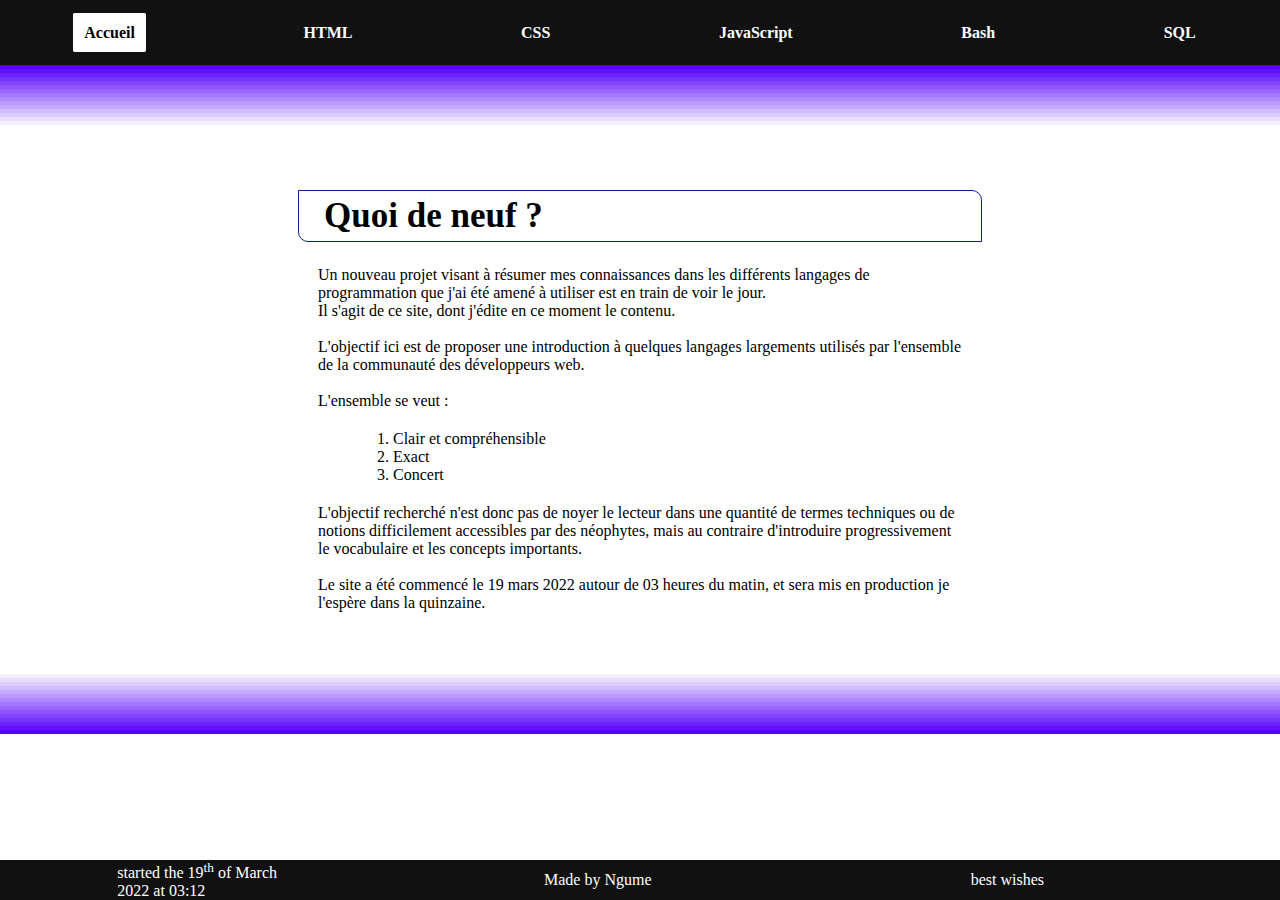
<file: index.html>
<!DOCTYPE html>
<html>
    <head>
        <meta charset="utf-8" />
        <link rel="stylesheet" href="./css/main.css" />
        <title>Cheatsite - Accueil</title>
    </head>
    <body>
        <div id="wrapper">
            <nav>
                <ul>
                    <li>
                        <a href="" class="disabled">Accueil</a>
                    </li>
                    <li>
                        <a href="./html.html">HTML</a>
                    </li>
                    <li>
                        <a href="./css.html">CSS</a>
                    </li>
                    <li>
                        <a href="./js.html">JavaScript</a>
                    </li>
                    <li>
                        <a href="./bash.html">Bash</a>
                    </li>
                    <li>
                        <a href="./sql.html">SQL</a>
                    </li>
                </ul>
            </nav>
            <div id="ban1">
            </div>
            <div id="ban2">
            </div>
            <div id="ban3">
            </div>
            <div id="ban4">
            </div>
            <div id="ban5">
            </div>
            <div id="ban6">
            </div>
            <div id="ban7">
            </div>
            <div id="ban8">
            </div>
            <div id="ban9">
            </div>
            <div id="ban10">
            </div>
            <div id="ban11">
            </div>
            <div id="ban12">
            </div>
            <div id="ban13">
            </div>
            <div id="ban14">
            </div>
            <div id="ban15">
            </div>
            <div class="main-content">
                <h1>
                    Quoi de neuf ?
                </h1>
                <p>
                Un nouveau projet visant à résumer mes connaissances dans les différents langages 
                de programmation que j'ai été amené à utiliser est en train de voir le jour.<br />
                Il s'agit de ce site, dont j'édite en ce moment le contenu.<br /><br />
                L'objectif ici est de proposer une introduction à quelques langages largements utilisés 
                par l'ensemble de la communauté des développeurs web.<br /><br />
                L'ensemble se veut :
                </p>
                <ol>
                    <li>Clair et compréhensible</li>
                    <li>Exact</li>
                    <li>Concert</li>
                </ol>
                <p>
                L'objectif recherché n'est donc pas de noyer le lecteur dans une quantité de termes techniques 
                ou de notions difficilement accessibles par des néophytes, mais au contraire d'introduire 
                progressivement le vocabulaire et les concepts importants.<br /><br />
                Le site a été commencé le 19 mars 2022 autour de 03 heures du matin, et sera mis en production je l'espère dans la quinzaine.
                </p>
            </div>
            <div id="ban15">
            </div>
            <div id="ban14">
            </div>
            <div id="ban13">
            </div>
            <div id="ban12">
            </div>
            <div id="ban11">
            </div>
            <div id="ban10">
            </div>
            <div id="ban9">
            </div>
            <div id="ban8">
            </div>
            <div id="ban7">
            </div>
            <div id="ban6">
            </div>
            <div id="ban5">
            </div>
            <div id="ban4">
            </div>
            <div id="ban3">
            </div>
            <div id="ban2">
            </div>
            <div id="ban1">
            </div>
        </div>
        <footer>
            <span>started the 19<sup>th</sup> of March 2022 at 03:12</span>
            <span>Made by Ngume</span>
            <span>best wishes</span>
        </footer>
    </body>
</html>
</file>
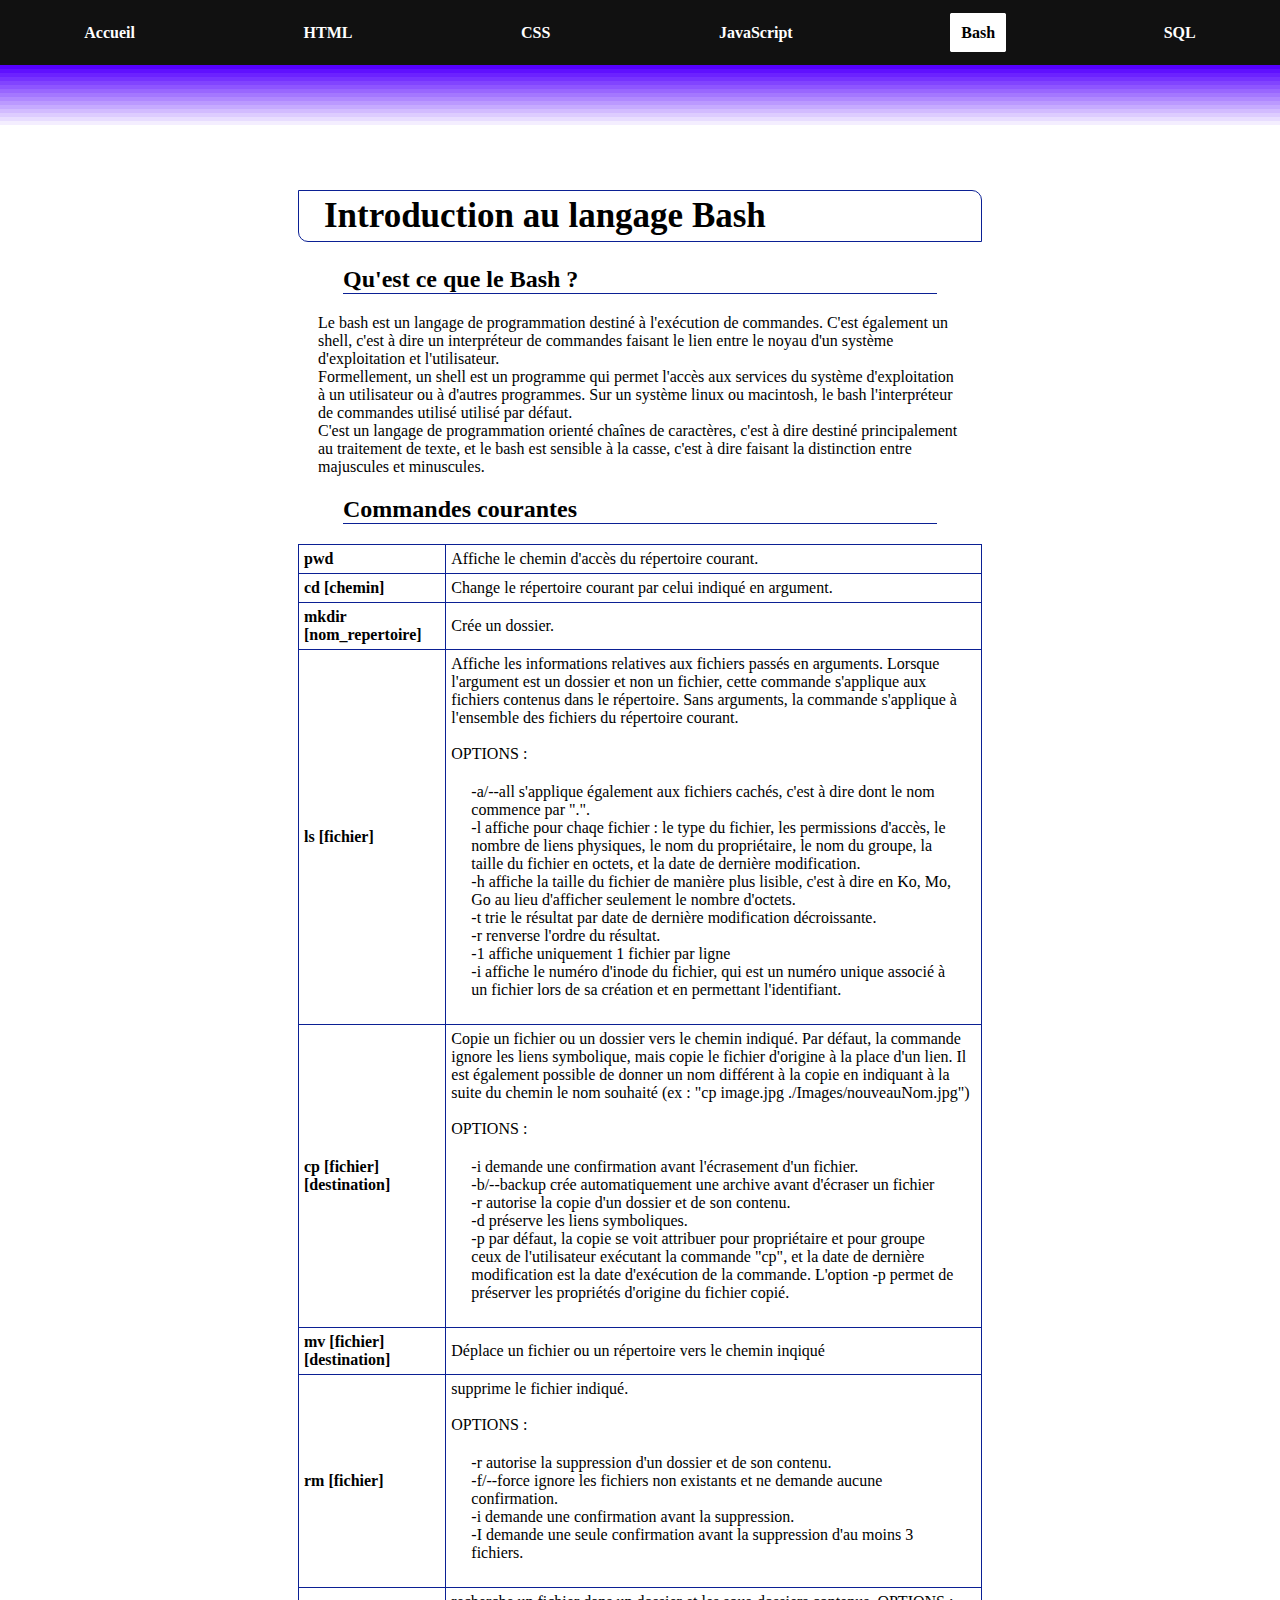
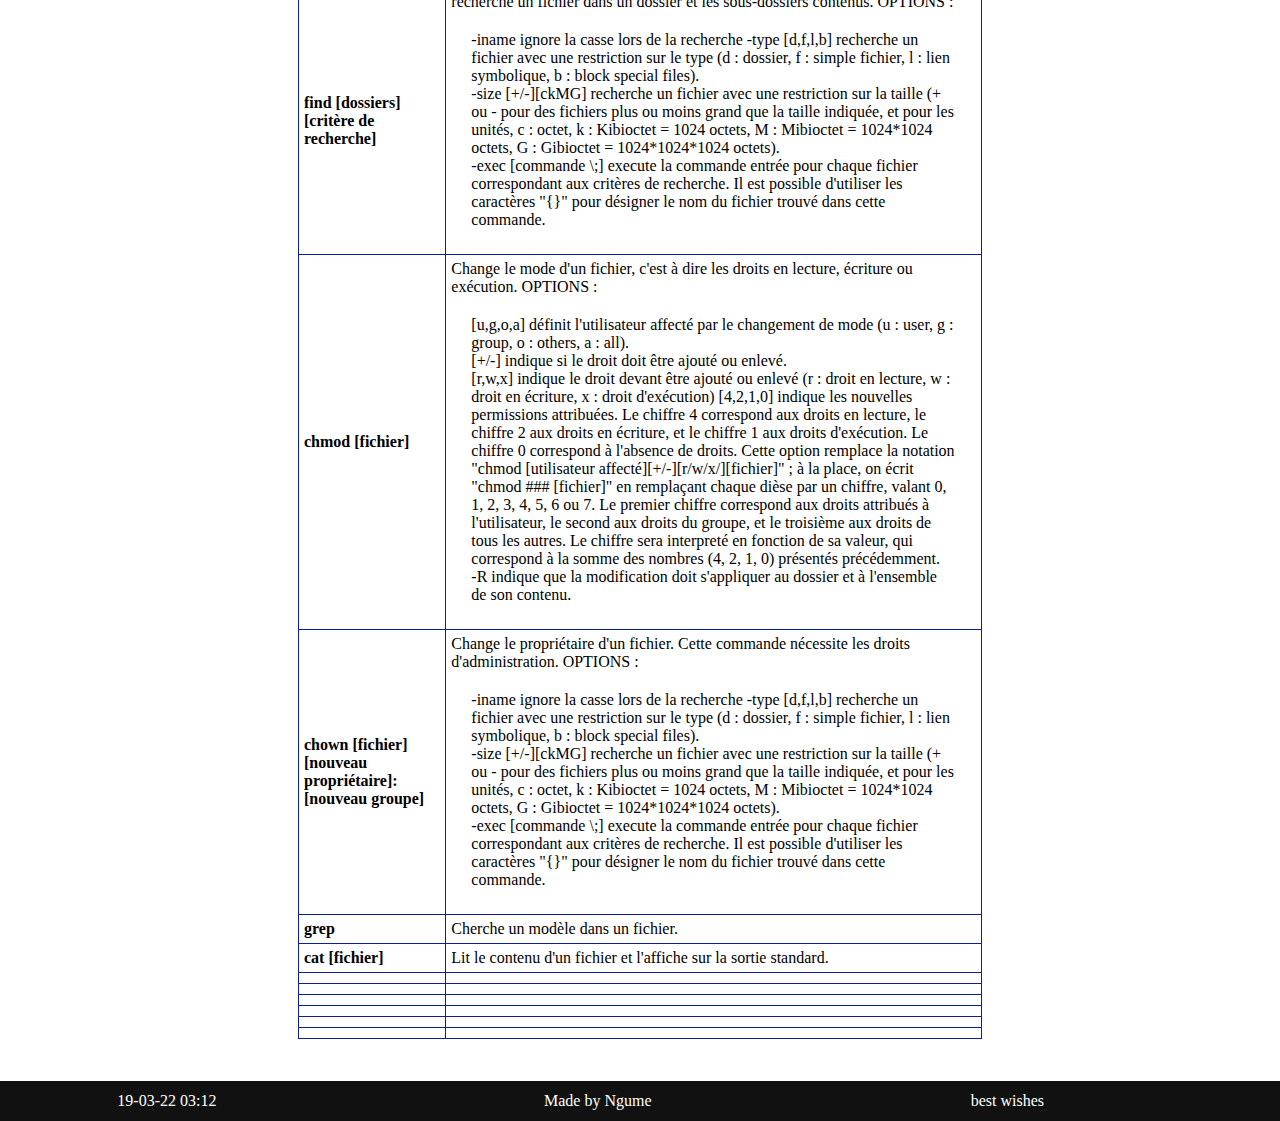
<file: bash.html>
<!DOCTYPE html>
<html>
    <head>
        <meta charset="utf-8" />
        <link rel="stylesheet" href="./css/main.css" />
        <title>Cheatsite - Bash</title>
    </head>
    <body>
        <div id="wrapper">
            <nav>
                <ul>
                    <li>
                        <a href="./index.html">Accueil</a>
                    </li>
                    <li>
                        <a href="./html.html">HTML</a>
                    </li>
                    <li>
                        <a href="./css.html">CSS</a>
                    </li>
                    <li>
                        <a href="./js.html">JavaScript</a>
                    </li>
                    <li>
                        <a href="" class="disabled">Bash</a>
                    </li>
                    <li>
                        <a href="./sql.html">SQL</a>
                    </li>
                </ul>
            </nav>
            <div id="ban1">
            </div>
            <div id="ban2">
            </div>
            <div id="ban3">
            </div>
            <div id="ban4">
            </div>
            <div id="ban5">
            </div>
            <div id="ban6">
            </div>
            <div id="ban7">
            </div>
            <div id="ban8">
            </div>
            <div id="ban9">
            </div>
            <div id="ban10">
            </div>
            <div id="ban11">
            </div>
            <div id="ban12">
            </div>
            <div id="ban13">
            </div>
            <div id="ban14">
            </div>
            <div id="ban15">
            </div>
            </div>
            <div class="main-content">
                <h1>Introduction au langage Bash</h1>
                <h2>Qu'est ce que le Bash ?</h2>
                <p>
                    Le bash est un langage de programmation destiné à l'exécution de commandes. C'est également un shell, c'est à dire un interpréteur de commandes faisant le lien entre le noyau
                    d'un système d'exploitation et l'utilisateur.<br />
                    Formellement, un shell est un programme qui permet l'accès aux services du système d'exploitation à un utilisateur ou à d'autres programmes.
                    Sur un système linux ou macintosh, le bash l'interpréteur de commandes utilisé utilisé par défaut.<br />
                    C'est un langage de programmation orienté chaînes de caractères, c'est à dire destiné principalement au traitement de texte, et le bash est sensible à la casse, c'est à dire faisant la distinction entre majuscules et minuscules.
                </p>
                <h2>Commandes courantes</h2>
                <table>
                    <tr>
                        <td>pwd</td>
                        <td>Affiche le chemin d'accès du répertoire courant.</td>
                    </tr>
                    <tr>
                        <td>cd [chemin]</td>
                        <td>Change le répertoire courant par celui indiqué en argument.</td>
                    </tr>
                    <tr>
                        <td>mkdir [nom_repertoire]</td>
                        <td>Crée un dossier.</td>
                    </tr>
                    <tr>
                        <td>ls [fichier]</td>
                        <td>Affiche les informations relatives aux fichiers passés en arguments. Lorsque l'argument est un dossier et non un fichier, cette commande s'applique aux fichiers contenus dans le répertoire. Sans arguments, la commande s'applique à l'ensemble des fichiers du répertoire courant.<br /><br />
                        OPTIONS :<br />
                        <p>
                        -a/--all s'applique également aux fichiers cachés, c'est à dire dont le nom commence par ".".<br />
                        -l affiche pour chaqe fichier : le type du fichier, les permissions d'accès, le nombre de liens physiques, le nom du propriétaire, le nom du groupe, la taille du fichier en octets, et la date de dernière modification.<br />
                        -h affiche la taille du fichier de manière plus lisible, c'est à dire en Ko, Mo, Go au lieu d'afficher seulement le nombre d'octets.<br />
                        -t trie le résultat par date de dernière modification décroissante.<br />
                        -r renverse l'ordre du résultat.<br />
                        -1 affiche uniquement 1 fichier par ligne<br />
                        -i affiche le numéro d'inode du fichier, qui est un numéro unique associé à un fichier lors de sa création et en permettant l'identifiant.
                        </p>
                    </td>
                    </tr>
                    <tr>
                        <td>cp [fichier] [destination]</td>
                        <td>Copie un fichier ou un dossier vers le chemin indiqué. Par défaut, la commande ignore les liens symbolique, mais copie le fichier d'origine à la place d'un lien. 
                            Il est également possible de donner un nom différent à la copie en indiquant à la suite du chemin le nom souhaité (ex : "cp image.jpg ./Images/nouveauNom.jpg")<br /><br />
                            OPTIONS :<br />
                            <p>
                            -i demande une confirmation avant l'écrasement d'un fichier.<br />
                            -b/--backup crée automatiquement une archive avant d'écraser un fichier<br />
                            -r autorise la copie d'un dossier et de son contenu.<br />
                            -d préserve les liens symboliques.<br />
                            -p par défaut, la copie se voit attribuer pour propriétaire et pour groupe ceux de l'utilisateur exécutant la commande "cp", et la date de dernière modification est la date d'exécution de la commande. L'option -p permet de préserver les propriétés d'origine du fichier copié.
                            </p>
                        </td>
                    </tr>
                    <tr>
                        <td>mv [fichier] [destination]</td>
                        <td>Déplace un fichier ou un répertoire vers le chemin inqiqué</td>
                    </tr>
                    <tr>
                        <td>rm [fichier]</td>
                        <td>supprime le fichier indiqué.<br /><br />
                            OPTIONS :<br />
                            <p>
                            -r autorise la suppression d'un dossier et de son contenu.<br />
                            -f/--force ignore les fichiers non existants et ne demande aucune confirmation.<br />
                            -i demande une confirmation avant la suppression.<br />
                            -I demande une seule confirmation avant la suppression d'au moins 3 fichiers.
                            </p>
                        </td>
                    </tr>
                    <tr>
                        <td>find [dossiers] [critère de recherche]</td>
                        <td>recherche un fichier dans un dossier et les sous-dossiers contenus.
                            OPTIONS :<br />
                            <p>
                            -iname ignore la casse lors de la recherche
                            -type [d,f,l,b] recherche un fichier avec une restriction sur le type (d : dossier, f : simple fichier, l : lien symbolique, b : block special files).<br />
                            -size [+/-][ckMG] recherche un fichier avec une restriction sur la taille (+ ou - pour des fichiers plus ou moins grand que la taille indiquée, et pour les unités, c : octet, k : Kibioctet = 1024 octets, M : Mibioctet = 1024*1024 octets, G : Gibioctet = 1024*1024*1024 octets).<br />
                            -exec [commande \;] execute la commande entrée pour chaque fichier correspondant aux critères de recherche. Il est possible d'utiliser les caractères "{}" pour désigner le nom du fichier trouvé dans cette commande.<br />
                            </p>
                        </td>
                    </tr>
                    <tr>
                        <td>chmod [fichier]</td>
                        <td>Change le mode d'un fichier, c'est à dire les droits en lecture, écriture ou exécution.
                            OPTIONS :<br />
                            <p>
                            [u,g,o,a] définit l'utilisateur affecté par le changement de mode (u : user, g : group, o : others, a : all).<br />
                            [+/-] indique si le droit doit être ajouté ou enlevé.<br />
                            [r,w,x] indique le droit devant être ajouté ou enlevé (r : droit en lecture, w : droit en écriture, x : droit d'exécution)
                            [4,2,1,0] indique les nouvelles permissions attribuées. Le chiffre 4 correspond aux droits en lecture, le chiffre 2 aux droits en écriture, et le chiffre 1 aux droits 
                            d'exécution. Le chiffre 0 correspond à l'absence de droits. Cette option remplace la notation "chmod [utilisateur affecté][+/-][r/w/x/][fichier]" ; à la place, on écrit "chmod ### [fichier]" 
                            en remplaçant chaque dièse par un chiffre, valant 0, 1, 2, 3, 4, 5, 6 ou 7. Le premier chiffre correspond aux droits attribués à l'utilisateur, le second aux droits du groupe, et le troisième 
                            aux droits de tous les autres. Le chiffre sera interpreté en fonction de sa valeur, qui correspond à la somme des nombres (4, 2, 1, 0) présentés précédemment.<br />
                            -R indique que la modification doit s'appliquer au dossier et à l'ensemble de son contenu.<br />
                            
                            </p>
                        </td>
                    </tr>
                    <tr>
                        <td>chown [fichier] [nouveau propriétaire]:[nouveau groupe]</td>
                        <td>Change le propriétaire d'un fichier. Cette commande nécessite les droits d'administration.
                            OPTIONS :<br />
                            <p>
                            -iname ignore la casse lors de la recherche
                            -type [d,f,l,b] recherche un fichier avec une restriction sur le type (d : dossier, f : simple fichier, l : lien symbolique, b : block special files).<br />
                            -size [+/-][ckMG] recherche un fichier avec une restriction sur la taille (+ ou - pour des fichiers plus ou moins grand que la taille indiquée, et pour les unités, c : octet, k : Kibioctet = 1024 octets, M : Mibioctet = 1024*1024 octets, G : Gibioctet = 1024*1024*1024 octets).<br />
                            -exec [commande \;] execute la commande entrée pour chaque fichier correspondant aux critères de recherche. Il est possible d'utiliser les caractères "{}" pour désigner le nom du fichier trouvé dans cette commande.<br />
                            </p>
                        </td>
                    </tr>
                    <tr>
                        <td>grep</td>
                        <td>Cherche un modèle dans un fichier.

                        </td>
                    </tr>
                    <tr>
                        <td>cat [fichier]</td>
                        <td>Lit le contenu d'un fichier et l'affiche sur la sortie standard.</td>
                    </tr>
                    <tr>
                        <td></td>
                        <td></td>
                    </tr>
                    <tr>
                        <td></td>
                        <td></td>
                    </tr>
                    <tr>
                        <td></td>
                        <td></td>
                    </tr>
                    <tr>
                        <td></td>
                        <td></td>
                    </tr>
                    <tr>
                        <td></td>
                        <td></td>
                    </tr>
                    <tr>
                        <td></td>
                        <td></td>
                    </tr>
                </table>
            </div>
        </div>
        <footer>
            <span>19-03-22  03:12</span>
            <span>Made by Ngume</span>
            <span>best wishes</span>
        </footer>
    </body>
</html>
</file>
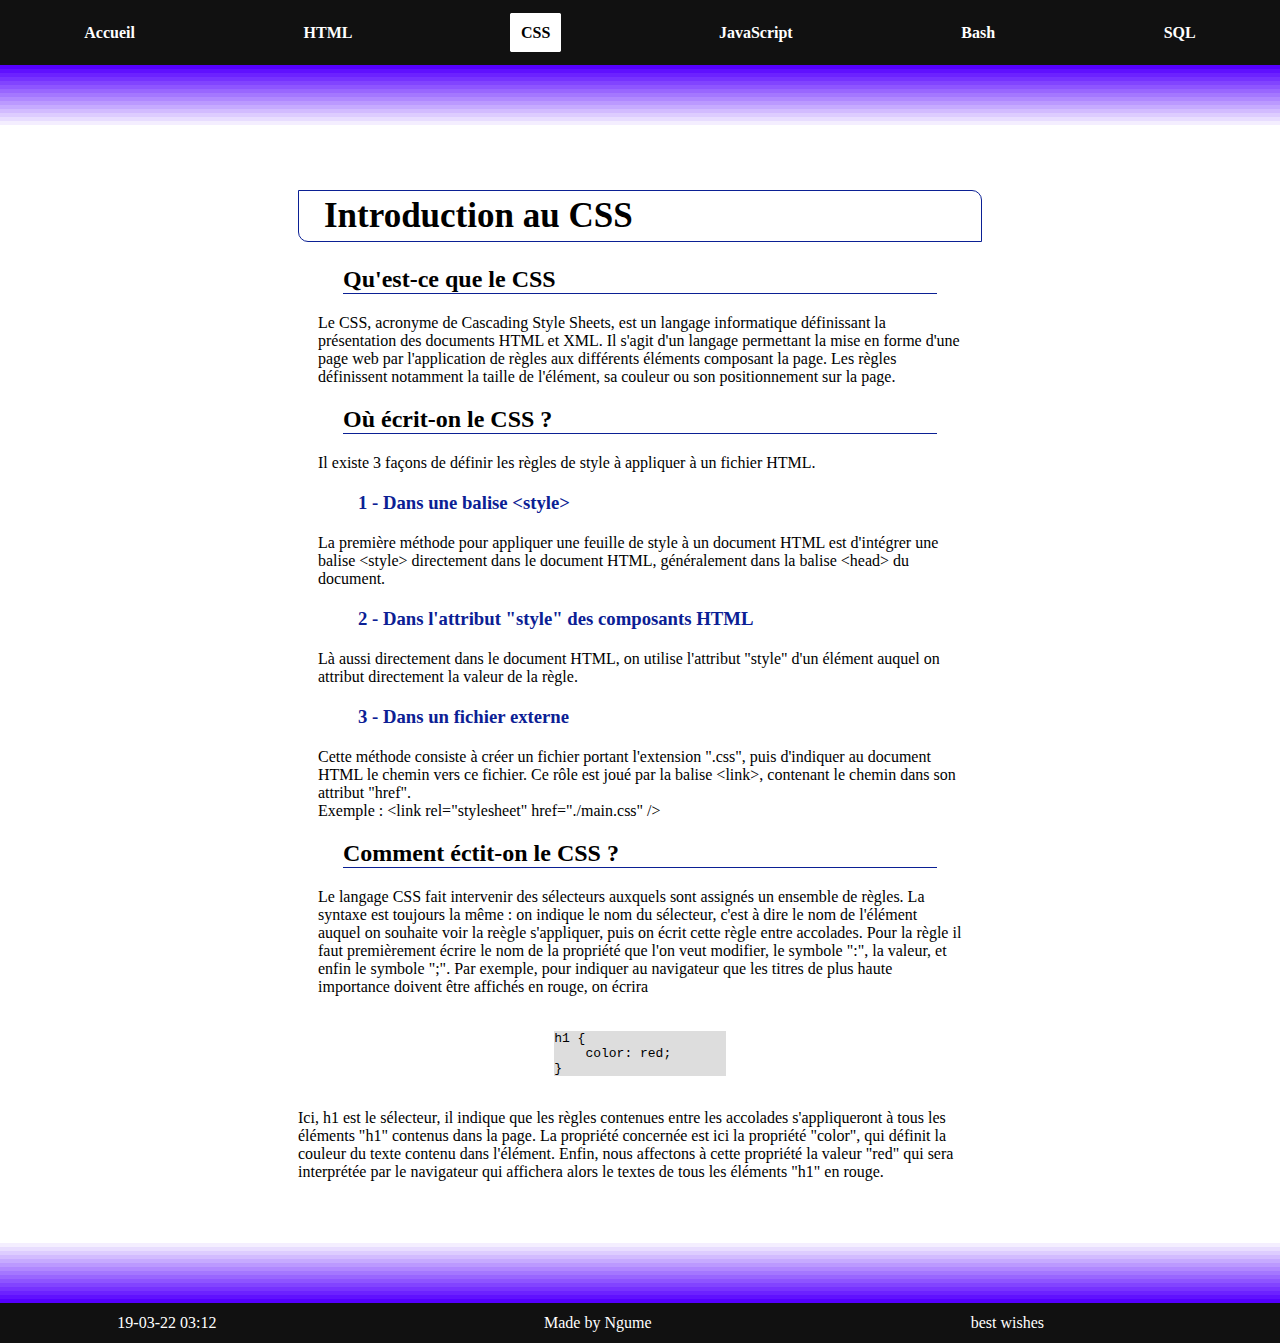
<file: css.html>
<!DOCTYPE html>
<html>
    <head>
        <meta charset="utf-8" />
        <link rel="stylesheet" href="./css/main.css" />
        <title>Cheatsite - CSS</title>
    </head>
    <body>
        <div id="wrapper">
            <nav>
                <ul>
                    <li>
                        <a href="./index.html">Accueil</a>
                    </li>
                    <li>
                        <a href="./html.html">HTML</a>
                    </li>
                    <li>
                        <a href="" class="disabled">CSS</a>
                    </li>
                    <li>
                        <a href="./js.html">JavaScript</a>
                    </li>
                    <li>
                        <a href="./bash.html">Bash</a>
                    </li>
                    <li>
                        <a href="./sql.html">SQL</a>
                    </li>
                </ul>
            </nav>
            <div id="ban1">
            </div>
            <div id="ban2">
            </div>
            <div id="ban3">
            </div>
            <div id="ban4">
            </div>
            <div id="ban5">
            </div>
            <div id="ban6">
            </div>
            <div id="ban7">
            </div>
            <div id="ban8">
            </div>
            <div id="ban9">
            </div>
            <div id="ban10">
            </div>
            <div id="ban11">
            </div>
            <div id="ban12">
            </div>
            <div id="ban13">
            </div>
            <div id="ban14">
            </div>
            <div id="ban15">
            </div>
            <div class="main-content">
                <h1>Introduction au CSS</h1>
                <h2>Qu'est-ce que le CSS</h2>
                <p>
                    Le CSS, acronyme de Cascading Style Sheets, est un langage informatique définissant la présentation des documents HTML et XML.
                    Il s'agit d'un langage permettant la mise en forme d'une page web par l'application de règles aux différents éléments composant la page. 
                    Les règles définissent notamment la taille de l'élément, sa couleur ou son positionnement sur la page.
                </p>
                <h2>Où écrit-on le CSS ?</h2>
                <p>
                    Il existe 3 façons de définir les règles de style à appliquer à un fichier HTML.
                </p>
                <h3>1 - Dans une balise &lt;style&gt;</h3>
                <p>
                    La première méthode pour appliquer une feuille de style à un document HTML est d'intégrer une balise &lt;style&gt; directement dans le document HTML, généralement dans la balise &lt;head&gt; du document.
                </p>
                <h3>2 - Dans l'attribut "style" des composants HTML</h3>
                <p>
                    Là aussi directement dans le document HTML, on utilise l'attribut "style" d'un élément auquel on attribut directement la valeur de la règle.
                </p>
                <h3>3 - Dans un fichier externe</h3>
                <p>
                    Cette méthode consiste à créer un fichier portant l'extension ".css", puis d'indiquer au document HTML le chemin vers ce fichier. Ce rôle est joué par la balise &lt;link&gt;, contenant le chemin dans son attribut 
                    "href".<br />
                    Exemple : &lt;link rel="stylesheet" href="./main.css" /&gt;
                </p>
                <h2>Comment éctit-on le CSS ?</h2>
                <p>
                    Le langage CSS fait intervenir des sélecteurs auxquels sont assignés un ensemble de règles. La syntaxe est toujours la même : on indique le nom du sélecteur, c'est à dire le nom de l'élément auquel on souhaite voir la reègle s'appliquer, 
                    puis on écrit cette règle entre accolades. Pour la règle il faut premièrement écrire le nom de la propriété que l'on veut modifier, le symbole ":", la valeur, et enfin le symbole ";". Par exemple, pour indiquer au navigateur que les 
                    titres de plus haute importance doivent être affichés en rouge, on écrira
<pre>
<code>
h1 {                  
    color: red;       
}                     
</code>
</pre><br />
                    Ici, h1 est le sélecteur, il indique que les règles contenues entre les accolades s'appliqueront à tous les éléments "h1" contenus dans la page. La propriété concernée est ici la propriété "color", qui définit la couleur du texte contenu dans l'élément. Enfin, 
                    nous affectons à cette propriété la valeur "red" qui sera interprétée par le navigateur qui affichera alors le textes de tous les éléments "h1" en rouge.
                </p>
            </div>
            <div id="ban15">
            </div>
            <div id="ban14">
            </div>
            <div id="ban13">
            </div>
            <div id="ban12">
            </div>
            <div id="ban11">
            </div>
            <div id="ban10">
            </div>
            <div id="ban9">
            </div>
            <div id="ban8">
            </div>
            <div id="ban7">
            </div>
            <div id="ban6">
            </div>
            <div id="ban5">
            </div>
            <div id="ban4">
            </div>
            <div id="ban3">
            </div>
            <div id="ban2">
            </div>
            <div id="ban1">
            </div>
        </div>
        <footer>
            <span>19-03-22  03:12</span>
            <span>Made by Ngume</span>
            <span>best wishes</span>
        </footer>
    </body>
</html>
</file>
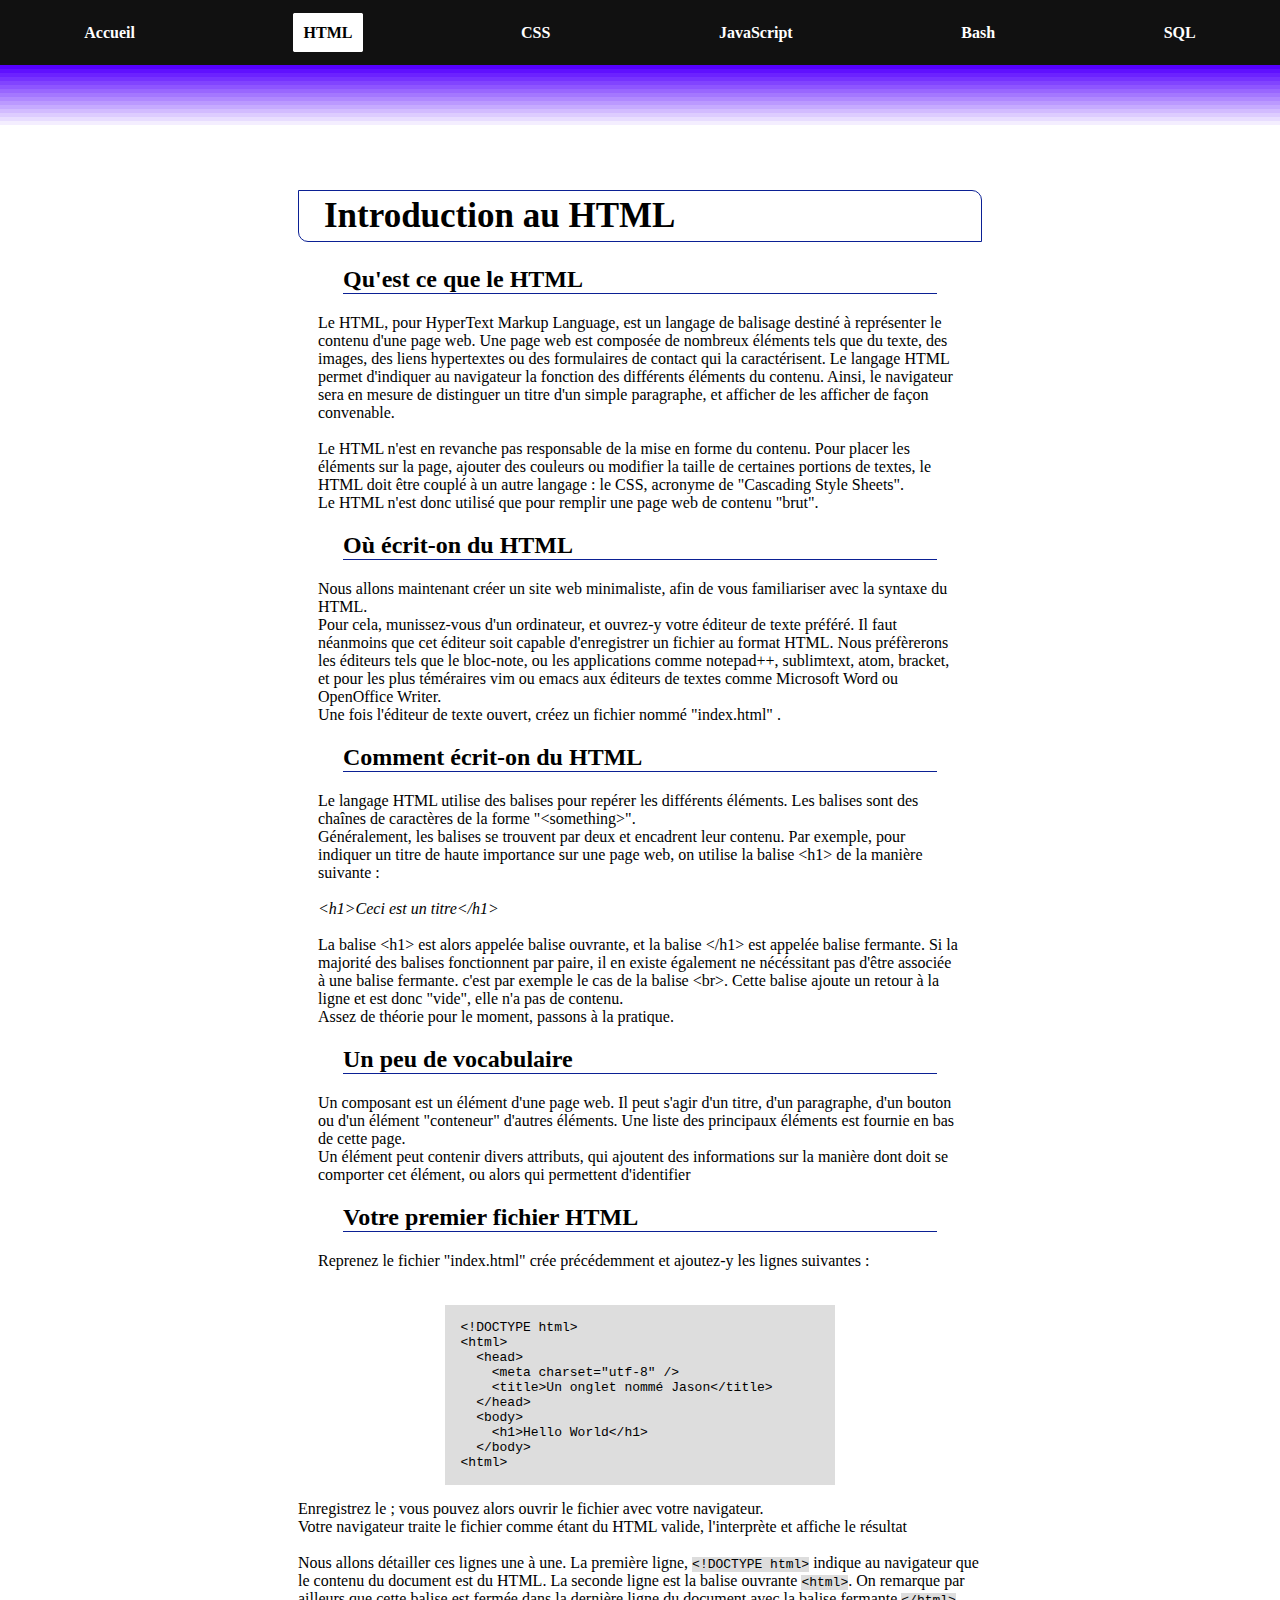
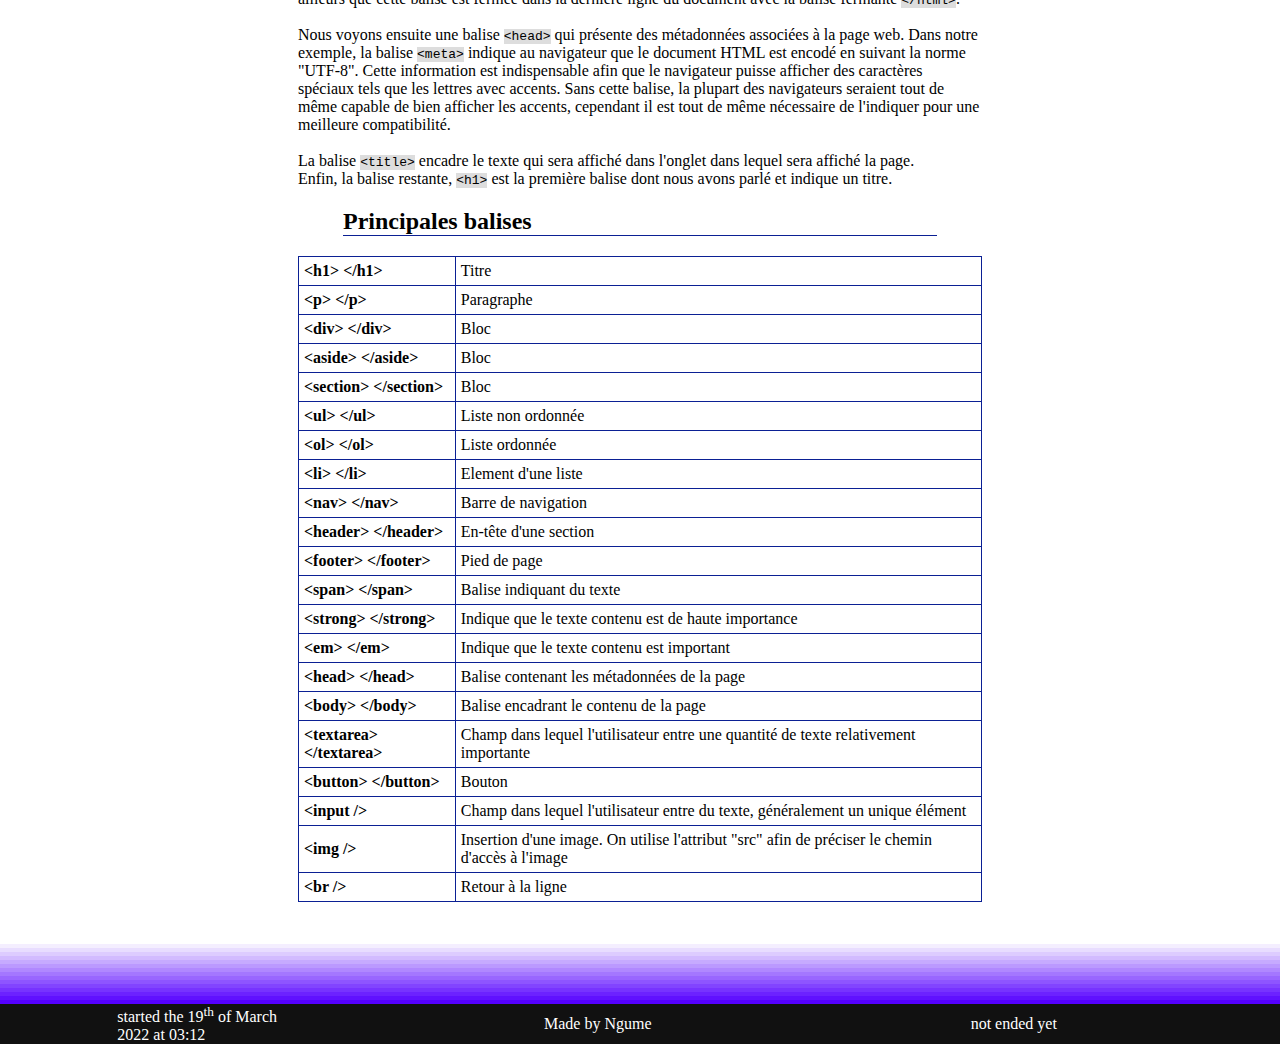
<file: html.html>
<!DOCTYPE html>
<html>
    <head>
        <meta charset="utf-8" />
        <link rel="stylesheet" href="./css/main.css" />
        <title>Cheatsite - HTML</title>
    </head>
    <body>
        <div id="wrapper">
            <nav>
                <ul>
                    <li>
                        <a href="./index.html">Accueil</a>
                    </li>
                    <li>
                        <a href="" class="disabled">HTML</a>
                    </li>
                    <li>
                        <a href="./css.html">CSS</a>
                    </li>
                    <li>
                        <a href="./js.html">JavaScript</a>
                    </li>
                    <li>
                        <a href="./bash.html">Bash</a>
                    </li>
                    <li>
                        <a href="./sql.html">SQL</a>
                    </li>
                </ul>
            </nav>
            <div id="ban1">
            </div>
            <div id="ban2">
            </div>
            <div id="ban3">
            </div>
            <div id="ban4">
            </div>
            <div id="ban5">
            </div>
            <div id="ban6">
            </div>
            <div id="ban7">
            </div>
            <div id="ban8">
            </div>
            <div id="ban9">
            </div>
            <div id="ban10">
            </div>
            <div id="ban11">
            </div>
            <div id="ban12">
            </div>
            <div id="ban13">
            </div>
            <div id="ban14">
            </div>
            <div id="ban15">
            </div>
            <div class="main-content">
                <h1>Introduction au HTML</h1>
                <h2>Qu'est ce que le HTML</h2>
                <p>
                    Le HTML, pour HyperText Markup Language, est un langage de balisage destiné à représenter le contenu d'une page web. 
                    Une page web est composée de nombreux éléments tels que du texte, des images, des liens hypertextes ou des formulaires de contact 
                    qui la caractérisent. Le langage HTML permet d'indiquer au navigateur la fonction des différents éléments du contenu. Ainsi, le navigateur 
                    sera en mesure de distinguer un titre d'un simple paragraphe, et afficher de les afficher de façon convenable.<br /><br />
                    Le HTML n'est en revanche pas responsable de la mise en forme du contenu. Pour placer les éléments sur la page, ajouter des couleurs ou modifier la taille 
                    de certaines portions de textes, le HTML doit être couplé à un autre langage : le CSS, acronyme de "Cascading Style Sheets".<br />
                    Le HTML n'est donc utilisé que pour remplir une page web de contenu "brut".
                </p>
                <h2>Où écrit-on du HTML</h2>
                <p>
                    Nous allons maintenant créer un site web minimaliste, afin de vous familiariser avec la syntaxe du HTML.<br />
                    Pour cela, munissez-vous d'un ordinateur, et ouvrez-y votre éditeur de texte préféré. Il faut néanmoins que cet éditeur soit capable d'enregistrer 
                    un fichier au format HTML. Nous préfèrerons les éditeurs tels que le bloc-note, ou les applications comme notepad++, sublimtext, atom, bracket, et pour les plus téméraires vim ou emacs 
                    aux éditeurs de textes comme Microsoft Word ou OpenOffice Writer.<br />
                    Une fois l'éditeur de texte ouvert, créez un fichier nommé "index.html" .
                </p>
                <h2>Comment écrit-on du HTML</h2>
                <p>
                    Le langage HTML utilise des balises pour repérer les différents éléments. Les balises sont des chaînes de caractères de la forme "&lt;something&gt;".<br />
                    Généralement, les balises se trouvent par deux et encadrent leur contenu. Par exemple, pour indiquer un titre de haute importance sur une page web, on utilise la balise &lt;h1&gt; de la manière suivante :<br /><br />
                    <em>&lt;h1&gt;Ceci est un titre&lt;/h1&gt;</em><br /><br />
                    La balise &lt;h1&gt; est alors appelée balise ouvrante, et la balise &lt;/h1&gt; est appelée balise fermante. Si la majorité des balises fonctionnent par paire, il en existe également ne nécéssitant pas d'être associée à 
                    une balise fermante. c'est par exemple le cas de la balise &lt;br&gt;. Cette balise ajoute un retour à la ligne et est donc "vide", elle n'a pas de contenu.<br />
                    Assez de théorie pour le moment, passons à la pratique.
                </p>
                <h2>Un peu de vocabulaire</h2>
                <p>
                    Un composant est un élément d'une page web. Il peut s'agir d'un titre, d'un paragraphe, d'un bouton ou d'un élément "conteneur" d'autres éléments. Une liste des principaux éléments est fournie en bas de cette page. <br />
                    Un élément peut contenir divers attributs, qui ajoutent des informations sur la manière dont doit se comporter cet élément, ou alors qui permettent d'identifier 
                </p>
                <h2>Votre premier fichier HTML</h2>
                <p>
                    Reprenez le fichier "index.html" crée précédemment et ajoutez-y les lignes suivantes :
<pre>
<code>
                                                  
  &lt;!DOCTYPE html&gt;                                 
  &lt;html&gt;                                          
    &lt;head&gt;                                        
      &lt;meta charset="utf-8" /&gt;                    
      &lt;title&gt;Un onglet nommé Jason&lt;/title&gt;        
    &lt;/head&gt;                                       
    &lt;body&gt;                                        
      &lt;h1&gt;Hello World&lt;/h1&gt;                        
    &lt;/body&gt;                                       
  &lt;html&gt;                                          
                                                  
</code>
</pre>
                    Enregistrez le ; vous pouvez alors ouvrir le fichier avec votre navigateur.<br />
                    Votre navigateur traite le fichier comme étant du HTML valide, l'interprète et affiche le résultat<br /><br />
                    Nous allons détailler ces lignes une à une. La première ligne, <code>&lt;!DOCTYPE html&gt;</code> indique au navigateur que le 
                    contenu du document est du HTML.
                    La seconde ligne est la balise ouvrante <code>&lt;html&gt;</code>. On remarque par ailleurs que cette balise est fermée dans la dernière ligne du document avec la balise fermante <code>&lt;/html&gt;</code>.<br /><br />
                    Nous voyons ensuite une balise <code>&lt;head&gt;</code> qui présente des métadonnées associées à la page web. Dans notre exemple, la balise <code>&lt;meta&gt;</code> indique au navigateur que le document HTML est encodé 
                    en suivant la norme "UTF-8". Cette information est indispensable afin que le navigateur puisse afficher des caractères spéciaux tels que les lettres avec accents. Sans cette balise, la plupart des navigateurs seraient tout 
                    de même capable de bien afficher les accents, cependant il est tout de même nécessaire de l'indiquer pour une meilleure compatibilité.<br /><br />
                    La balise <code>&lt;title&gt;</code> encadre le texte qui sera affiché dans l'onglet dans lequel sera affiché la page.<br />
                    Enfin, la balise restante, <code>&lt;h1&gt;</code> est la première balise dont nous avons parlé et indique un titre.
                </p>
                <h2>Principales balises</h2>
                <table>
                    <tr>
                        <td>&lt;h1&gt; &lt;/h1&gt;</td>
                        <td>Titre</td>
                    </tr>
                    <tr>
                        <td>&lt;p&gt; &lt;/p&gt;</td>
                        <td>Paragraphe</td>
                    </tr>
                    <tr>
                        <td>&lt;div&gt; &lt;/div&gt;</td>
                        <td>Bloc</td>
                    </tr>
                    <tr>
                        <td>&lt;aside&gt; &lt;/aside&gt;</td>
                        <td>Bloc </td>
                    </tr>
                    <tr>
                        <td>&lt;section&gt; &lt;/section&gt;</td>
                        <td>Bloc</td>
                    </tr>
                    <tr>
                        <td>&lt;ul&gt; &lt;/ul&gt;</td>
                        <td>Liste non ordonnée</td>
                    </tr>
                    <tr>
                        <td>&lt;ol&gt; &lt;/ol&gt;</td>
                        <td>Liste ordonnée</td>
                    </tr>
                    <tr>
                        <td>&lt;li&gt; &lt;/li&gt;</td>
                        <td>Element d'une liste</td>
                    </tr>
                    <tr>
                        <td>&lt;nav&gt; &lt;/nav&gt;</td>
                        <td>Barre de navigation</td>
                    </tr>
                    <tr>
                        <td>&lt;header&gt; &lt;/header&gt;</td>
                        <td>En-tête d'une section</td>
                    </tr>
                    <tr>
                        <td>&lt;footer&gt; &lt;/footer&gt;</td>
                        <td>Pied de page</td>
                    </tr>
                    <tr>
                        <td>&lt;span&gt; &lt;/span&gt;</td>
                        <td>Balise indiquant du texte</td>
                    </tr>
                    <tr>
                        <td>&lt;strong&gt; &lt;/strong&gt;</td>
                        <td>Indique que le texte contenu est de haute importance</td>
                    </tr>
                    <tr>
                        <td>&lt;em&gt; &lt;/em&gt;</td>
                        <td>Indique que le texte contenu est important</td>
                    </tr>
                    <tr>
                        <td>&lt;head&gt; &lt;/head&gt;</td>
                        <td>Balise contenant les métadonnées de la page</td>
                    </tr>
                    <tr>
                        <td>&lt;body&gt; &lt;/body&gt;</td>
                        <td>Balise encadrant le contenu de la page</td>
                    </tr>
                    <tr>
                        <td>&lt;textarea&gt; &lt;/textarea&gt;</td>
                        <td>Champ dans lequel l'utilisateur entre une quantité de texte relativement importante</td>
                    </tr>
                    <tr>
                        <td>&lt;button&gt; &lt;/button&gt;</td>
                        <td>Bouton</td>
                    </tr>
                    <tr>
                        <td>&lt;input /&gt;</td>
                        <td>Champ dans lequel l'utilisateur entre du texte, généralement un unique élément</td>
                    </tr>
                    <tr>
                        <td>&lt;img /&gt;</td>
                        <td>Insertion d'une image. On utilise l'attribut "src" afin de préciser le chemin d'accès à l'image</td>
                    </tr>
                    <tr>
                        <td>&lt;br /&gt;</td>
                        <td>Retour à la ligne</td>
                    </tr>
                </table>
            </div>
            <div id="ban15">
            </div>
            <div id="ban14">
            </div>
            <div id="ban13">
            </div>
            <div id="ban12">
            </div>
            <div id="ban11">
            </div>
            <div id="ban10">
            </div>
            <div id="ban9">
            </div>
            <div id="ban8">
            </div>
            <div id="ban7">
            </div>
            <div id="ban6">
            </div>
            <div id="ban5">
            </div>
            <div id="ban4">
            </div>
            <div id="ban3">
            </div>
            <div id="ban2">
            </div>
            <div id="ban1">
            </div>
        </div>
        <footer>
            <span>started the 19<sup>th</sup> of March 2022 at 03:12</span>
            <span>Made by Ngume</span>
            <span>not ended yet</span>
        </footer>
    </body>
</html>
</file>
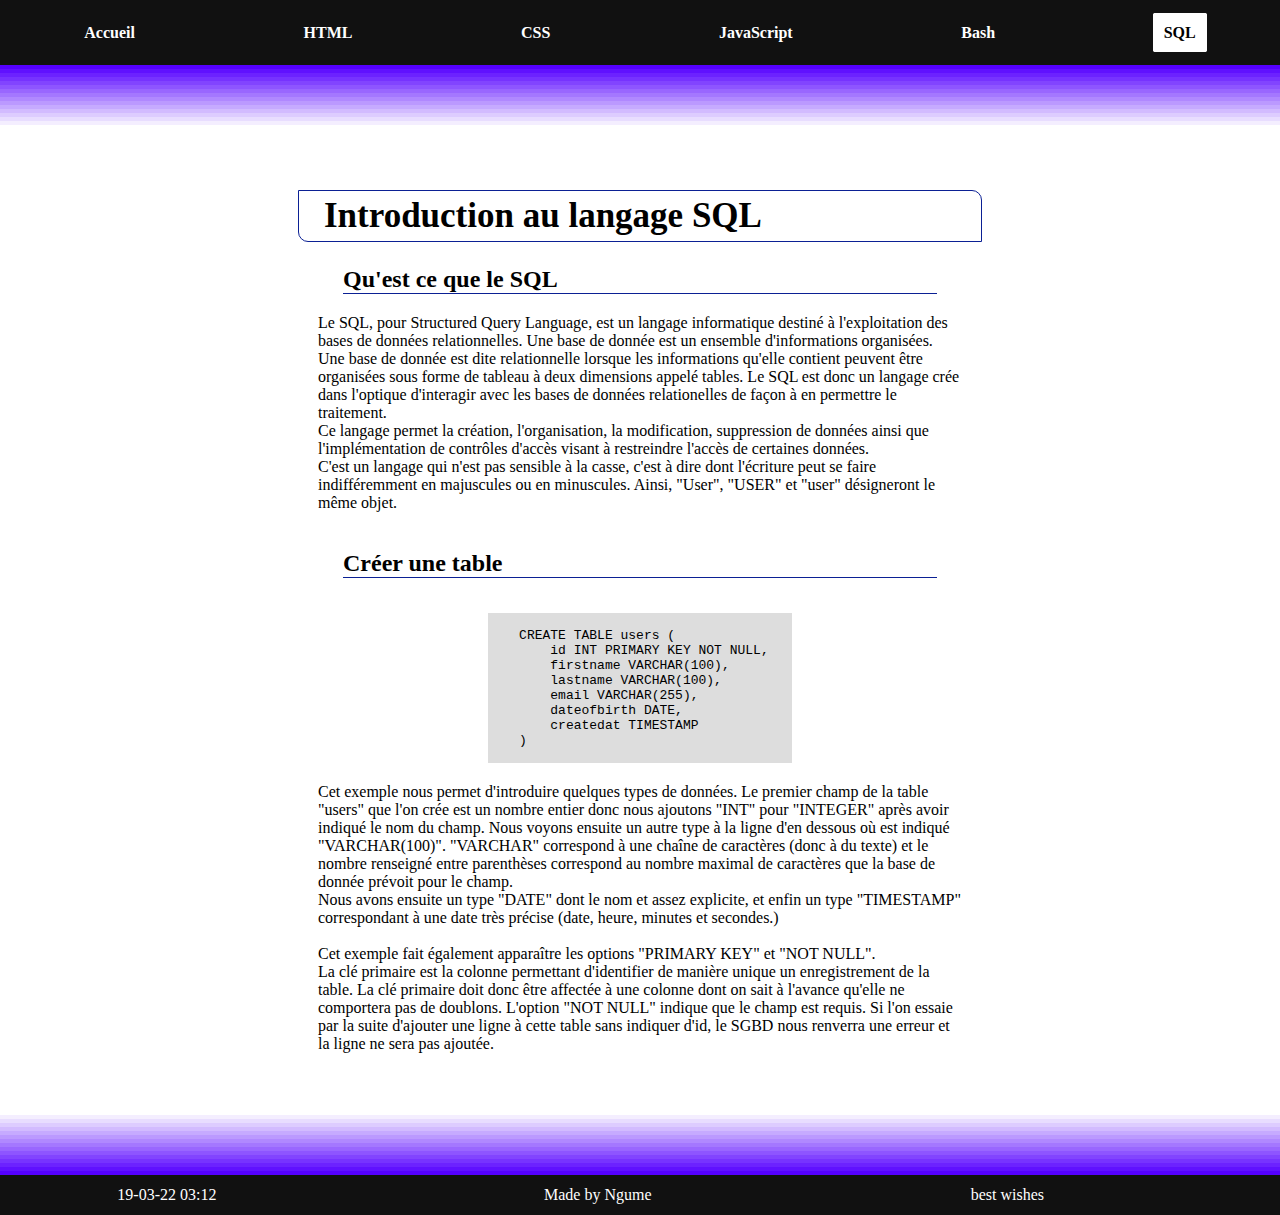
<file: sql.html>
<!DOCTYPE html>
<html>
    <head>
        <meta charset="utf-8" />
        <link rel="stylesheet" href="./css/main.css" />
        <title>Cheatsite - SQL</title>
    </head>
    <body>
        <div id="wrapper">
            <nav>
                <ul>
                    <li>
                        <a href="./index.html">Accueil</a>
                    </li>
                    <li>
                        <a href="./html.html">HTML</a>
                    </li>
                    <li>
                        <a href="./css.html">CSS</a>
                    </li>
                    <li>
                        <a href="./js.html">JavaScript</a>
                    </li>
                    <li>
                        <a href="./bash.html">Bash</a>
                    </li>
                    <li>
                        <a href="" class="disabled">SQL</a>
                    </li>
                </ul>
            </nav>
            <div id="ban1">
            </div>
            <div id="ban2">
            </div>
            <div id="ban3">
            </div>
            <div id="ban4">
            </div>
            <div id="ban5">
            </div>
            <div id="ban6">
            </div>
            <div id="ban7">
            </div>
            <div id="ban8">
            </div>
            <div id="ban9">
            </div>
            <div id="ban10">
            </div>
            <div id="ban11">
            </div>
            <div id="ban12">
            </div>
            <div id="ban13">
            </div>
            <div id="ban14">
            </div>
            <div id="ban15">
            </div>
            <div class="main-content">
                <h1>Introduction au langage SQL</h1>
                <h2>Qu'est ce que le SQL</h2>
                <p>
                    Le SQL, pour Structured Query Language, est un langage informatique destiné à l'exploitation des bases de données relationnelles. Une base de donnée est un ensemble d'informations organisées. Une base de donnée est dite relationnelle 
                    lorsque les informations qu'elle contient peuvent être organisées sous forme de tableau à deux dimensions appelé tables. Le SQL est donc un langage crée dans l'optique d'interagir avec les bases de données relationelles de façon à en
                    permettre le traitement.<br />
                    Ce langage permet la création, l'organisation, la modification, suppression de données ainsi que l'implémentation de contrôles d'accès visant à restreindre l'accès de certaines données.<br />
                    C'est un langage qui n'est pas sensible à la casse, c'est à dire dont l'écriture peut se faire indifféremment en majuscules ou en minuscules. Ainsi, "User", "USER" et "user" désigneront le même objet.<br /><br />
                </p>
                <h2>Créer une table</h2>
<pre>
<code>
                                       
    CREATE TABLE users (               
        id INT PRIMARY KEY NOT NULL,   
        firstname VARCHAR(100),        
        lastname VARCHAR(100),         
        email VARCHAR(255),            
        dateofbirth DATE,              
        createdat TIMESTAMP            
    )                                  
                                       </code>
</pre>
            <p>
                Cet exemple nous permet d'introduire quelques types de données. Le premier champ de la table "users" que l'on crée est un nombre entier donc nous ajoutons "INT" pour "INTEGER" après avoir indiqué le nom 
                du champ. Nous voyons ensuite un autre type à la ligne d'en dessous où est indiqué "VARCHAR(100)". "VARCHAR" correspond à une chaîne de caractères (donc à du texte) et le nombre renseigné entre parenthèses 
                correspond au nombre maximal de caractères que la base de donnée prévoit pour le champ.<br />
                Nous avons ensuite un type "DATE" dont le nom et assez explicite, et enfin un type "TIMESTAMP" correspondant à une date très précise (date, heure, minutes et secondes.)<br /><br />
                Cet exemple fait également apparaître les options "PRIMARY KEY" et "NOT NULL".<br />
                La clé primaire est la colonne permettant d'identifier de manière unique un enregistrement de la table. La clé primaire doit donc être affectée à une colonne dont on sait à l'avance qu'elle ne comportera pas de doublons. 
                L'option "NOT NULL" indique que le champ est requis. Si l'on essaie par la suite d'ajouter une ligne à cette table sans indiquer d'id, le SGBD nous renverra une erreur et la ligne ne sera pas ajoutée.
            </p>
            </div>
            <div id="ban15">
            </div>
            <div id="ban14">
            </div>
            <div id="ban13">
            </div>
            <div id="ban12">
            </div>
            <div id="ban11">
            </div>
            <div id="ban10">
            </div>
            <div id="ban9">
            </div>
            <div id="ban8">
            </div>
            <div id="ban7">
            </div>
            <div id="ban6">
            </div>
            <div id="ban5">
            </div>
            <div id="ban4">
            </div>
            <div id="ban3">
            </div>
            <div id="ban2">
            </div>
            <div id="ban1">
            </div>
        </div>
        <footer>
            <span>19-03-22  03:12</span>
            <span>Made by Ngume</span>
            <span>best wishes</span>
        </footer>
    </body>
</html>
</file>
<file: css/main.css>
* {
    box-sizing: border-box;
}

html {
    padding: 0;
    margin: 0;
}

body {
    height: 100vh;
    padding: 0;
    margin: 0;
    display: flex;
    flex-direction: column;
    justify-content: space-between;
}

#wrapper {
    flex: 1 0 auto;
}

nav {
    background-color: #111;
    margin: 0;
    min-height: 65px;
    display: flex;
    align-items: center;
}

nav ul {
    list-style-type: none;
    display: flex;
    justify-content: space-around;
    margin:0;
    padding: 0;
    width: 100%;
}

nav ul li a {
    color: #fff;
    font-weight: bold;
    text-decoration: none;
    padding: 10px;
    border-radius: 2px;
    border: 1px solid #111;
}

nav ul li a:hover {
    border: 1px solid #fff;
}

.disabled {
    background-color: #fff;
    color: #000;
    cursor: initial;
    border: 1px solid #fff;
}

#ban1 {
    background-color: #50f;
}

#ban2 {
    background-color: #50fe;
}

#ban3 {
    background-color: #50fd;
}

#ban4 {
    background-color: #50fc;
}

#ban5 {
    background-color: #50fb;
}

#ban6 {
    background-color: #50fa;
}

#ban7 {
    background-color: #50f9;
}

#ban8 {
    background-color: #50f8;
}

#ban9 {
    background-color: #50f7;
}

#ban10 {
    background-color: #50f6;
}

#ban11 {
    background-color: #50f5;
}

#ban12 {
    background-color: #50f4;
}

#ban13 {
    background-color: #50f3;
}

#ban14 {
    background-color: #50f2;
}

#ban15 {
    background-color: #50f1;
}

#ban1, #ban2, #ban3, #ban4, #ban5, #ban6, #ban7, #ban8, #ban9, #ban10, #ban11, #ban12, #ban13, #ban14, #ban15 {
    min-height: 4px;
}

.main-content {
    width: 55%;
    border-radius: 5px;
    margin: 2rem auto;
    padding: 10px;
}

pre {
    width: 100%;
    text-align: center;
    margin: auto;
}

code {
    background-color: #ddd;
}

table {
    width: 100%;
    margin: auto;
    border-collapse: collapse;
    border-spacing: 0;
}

tr :nth-child(1) {
    font-weight: bold;
}

td {
    padding: 5px;
    border: 1px solid #0b2094;
}

p {
    margin: 20px;
}

ol {
    margin: 0 55px;
}

h1 {
    border: 1px solid #0b2094;
    border-radius: 0 10px 0 10px;
    font-size: 35px;
    line-height: 40px;
    padding: 5px 25px;
}

h2 {
    border-bottom: 1px solid #0b2094;
    margin-left: 45px;
    margin-right: 45px;
}

h3 {
    margin-left: 60px;
    color: #0b2094;
}

footer {
    flex-shrink: 0;
    width: 100%;
    display: flex;
    justify-content: space-around;
    align-items: center;
    min-height: 40px;
    background-color: #111;
    color: #fff;
}

footer span {
    width: 15%;
}
</file>
